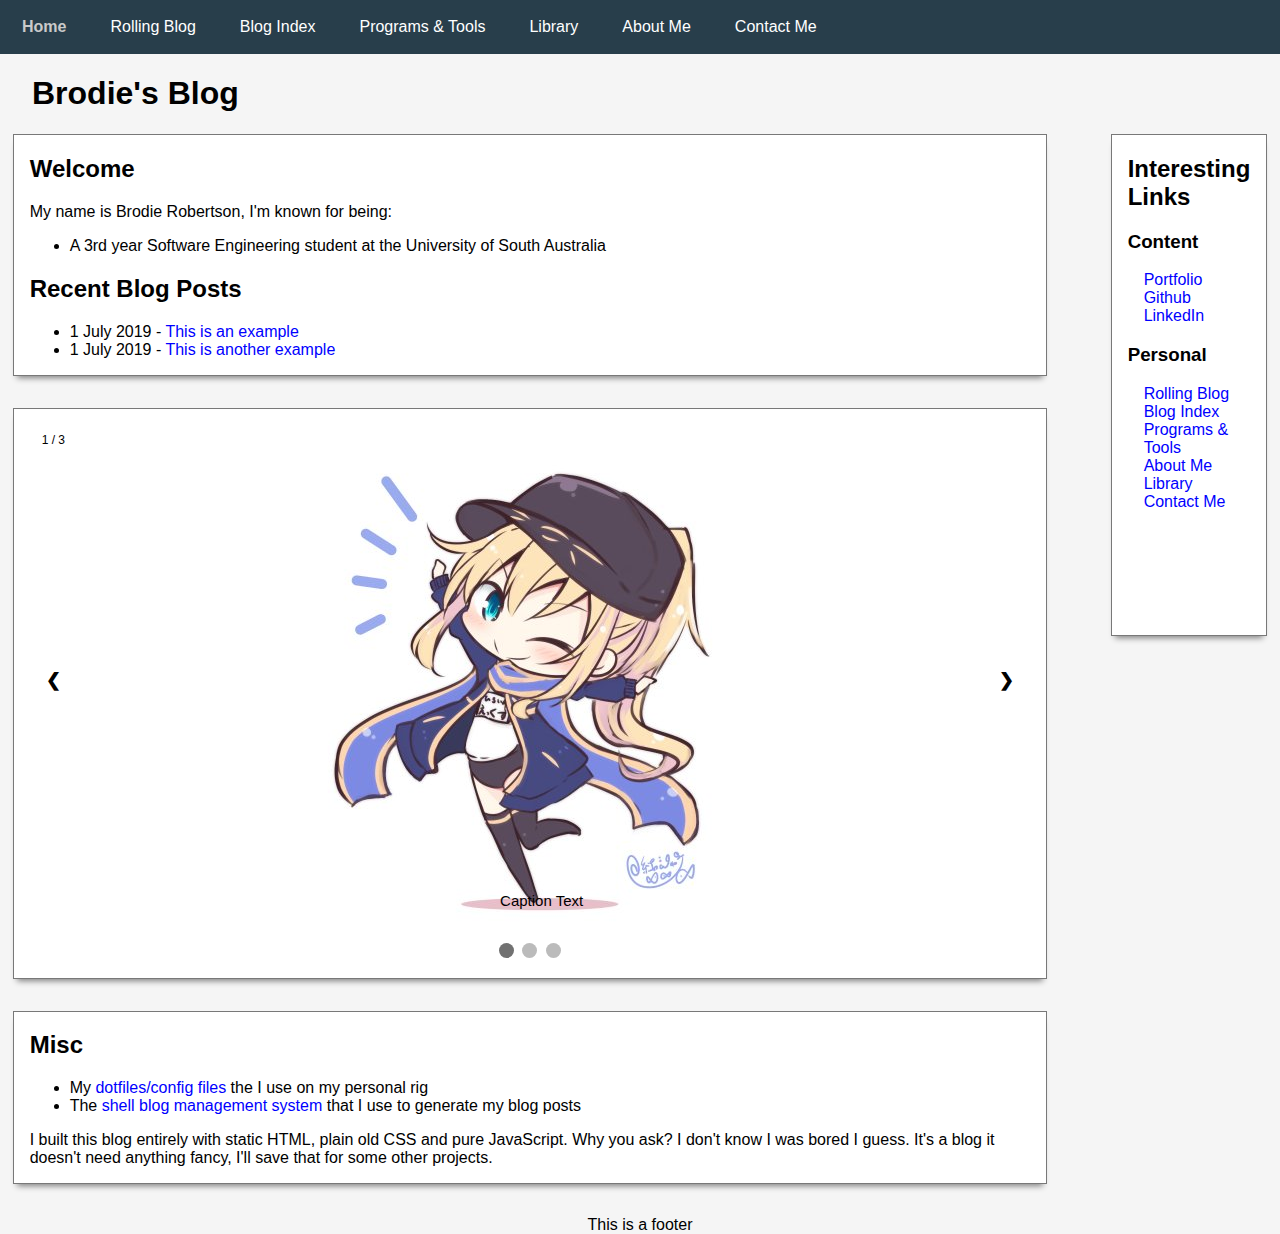
<file: index.html>
<!DOCTYPE html>
<html>
    <head>
        <link rel="stylesheet" href="styles/root.css">
        <link rel="stylesheet" href="styles/index.css">
        <meta charset="UTF-8">
        <title>Brodie's Blog</title>
    </head>
    <body class="flex-container flex-column">
        <nav class="nav-bar">
            <a class="nav-button active-nav-button" href="index.html">Home</a>
            <a class="nav-button" href="blog/rolling.html">Rolling Blog</a>
            <a class="nav-button" href="blog/index.html">Blog Index</a>
            <a class="nav-button" href="programs.html">Programs & Tools</a>
            <a class="nav-button" href="library.html">Library</a>
            <a class="nav-button" href="about.html">About Me</a>
            <a class="nav-button" href="contact.html">Contact Me</a>
        </nav>
        <header>
            <h1>Brodie's Blog</h1>
        </header>

        <div class="flex-container flex-row flex-justify-center">
            <div class="flex-container flex-column">
                <section class="paper animate-scale expand-marker">
                    <div>
                    <h2>Welcome</h2>

                    My name is Brodie Robertson, I'm known for being:
                    <ul>
                        <li>A 3rd year Software Engineering student at the University of South Australia</li>
                    </ul>
                    </div>
                    <div>
                        <h2>Recent Blog Posts</h2>
                        <ul>
                            <li>1 July 2019 - <a class="link" href="blog/post1.html">This is an example</a></li>
                            <li>1 July 2019 - <a class="link" href="blog/post2.html">This is another example</a></li>
                        </ul>
                    </div>
                </section>

                <section class="paper animate-scale expand-marker">
                    <div class="carousel">
                        <div class="carousel-slide fade">
                            <div class="number">1 / 3</div>
                            <img src="img1.jpg" class="carousel-image">
                            <div class="caption">Caption Text</div>
                        </div>

                        <div class="carousel-slide fade">
                            <div class="number">2 / 3</div>
                            <img src="img2.png" class="carousel-image">
                            <div class="caption">Caption Two</div>
                        </div>

                        <div class="carousel-slide fade">
                            <div class="number">3 / 3</div>
                            <img src="img3.jpg" class="carousel-image">
                            <div class="caption">Caption Three</div>
                        </div>

                        <a class="prev" onclick="cycleSlides(-1)">&#10094;</a>
                        <a class="next" onclick="cycleSlides(1)">&#10095;</a>
                    </div>
                    <br>

                    <div class="dots-container">
                        <span class="dot" onclick="switchToSlide(0)"></span> 
                        <span class="dot" onclick="switchToSlide(1)"></span> 
                        <span class="dot" onclick="switchToSlide(2)"></span> 
                    </div>
                </section>

                <section class="paper animate-scale expand-marker">
                    <h2>Misc</h2>

                    <ul>
                        <li>My <a class="link" href="https://github.com/BrodieRobertson/dotfiles">dotfiles/config files</a> the I use on my personal rig</li>
                        <li>The <a class="link" href="https://github.com/BrodieRobertson/blog-management-system">shell blog management system</a> that I use to generate my blog posts</li>
                    </ul>
                    <p>I built this blog entirely with static HTML, plain old CSS and pure JavaScript. Why you ask? I don't know I was bored I guess. It's a blog it doesn't need anything fancy, I'll save that for some other projects.</p>
                </section>
            </div>

            <aside class="animate-scale expand-marker paper">
                <h2>Interesting Links</h2>
                <div>
                    <h3>Content</h3>
                    <ul class="clean-list">
                        <li><a class="link" href="portfolio">Portfolio</a></li>
                        <li><a class="link" href="https://github.com/BrodieRobertson">Github</a></li>
                        <li><a class="link" href="https://www.linkedin.com/in/brodie-robertson-888046149/">LinkedIn</a></li>
                    </ul>
                </div>

                <div>
                    <h3>Personal</h3>
                    <ul class="clean-list">
                        <li><a class="link" href="blog/rolling.html">Rolling Blog</a></li>
                        <li><a class="link" href="blog/index.html">Blog Index</a></li>
                        <li><a class="link" href="programs.html">Programs & Tools</a></li>
                        <li><a class="link" href="about.html">About Me</a></li>
                        <li><a class="link" href="library.html">Library</a></li>
                        <li><a class="link" href="contact.html">Contact Me</a></li>
                    </ul>
                </div>
            </aside>
        </div>

        <footer>
            This is a footer
        </footer>
    </body>
    <script type="text/javascript" src="scripts/root.js"></script>
    <script type="text/javascript" src="scripts/carousel.js"></script>
</html>
</file>
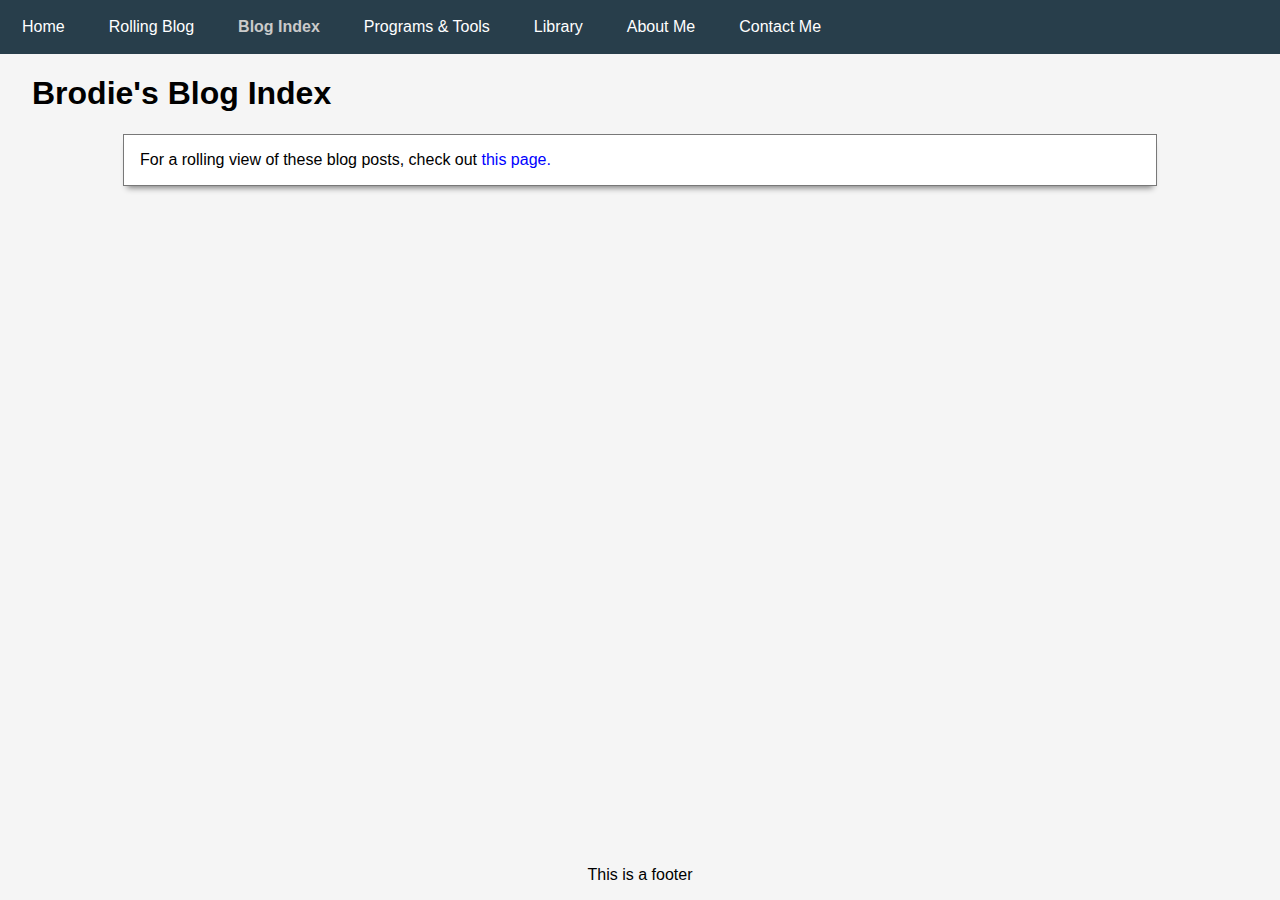
<file: blog/index.html>
<!DOCTYPE html>
<html>
    <head>
        <link rel="stylesheet" href="../styles/root.css">
        <meta charset="UTF-8">
        <title>Brodie's Blog - Blog Index</title>
    </head>
    <body class="flex-container flex-column">
        <nav class="nav-bar">
            <a class="nav-button" href="../index.html">Home</a>
            <a class="nav-button" href="../blog/rolling.html">Rolling Blog</a>
            <a class="nav-button active-nav-button" href="../blog/index.html">Blog Index</a>
            <a class="nav-button" href="../programs.html">Programs & Tools</a>
            <a class="nav-button" href="../library.html">Library</a>
            <a class="nav-button" href="../about.html">About Me</a>
            <a class="nav-button" href="../contact.html">Contact Me</a>
        </nav>
        <header>
            <h1>Brodie's Blog Index</h1>

        </header>

        <div class="flex-container flex-column flex-center">
            <section class="animate-scale expand-marker paper">
                <p>
                    For a rolling view of these blog posts, check out <a class="link" href="rolling.html">this page.</a>
                </p>

                <div>
                    <!-- BLOG -->
                </div>
            </section>
        </div>

        <footer>
            This is a footer
        </footer>
    </body>
    <script type="text/javascript" src="../scripts/root.js"></script>
</html>
</file>
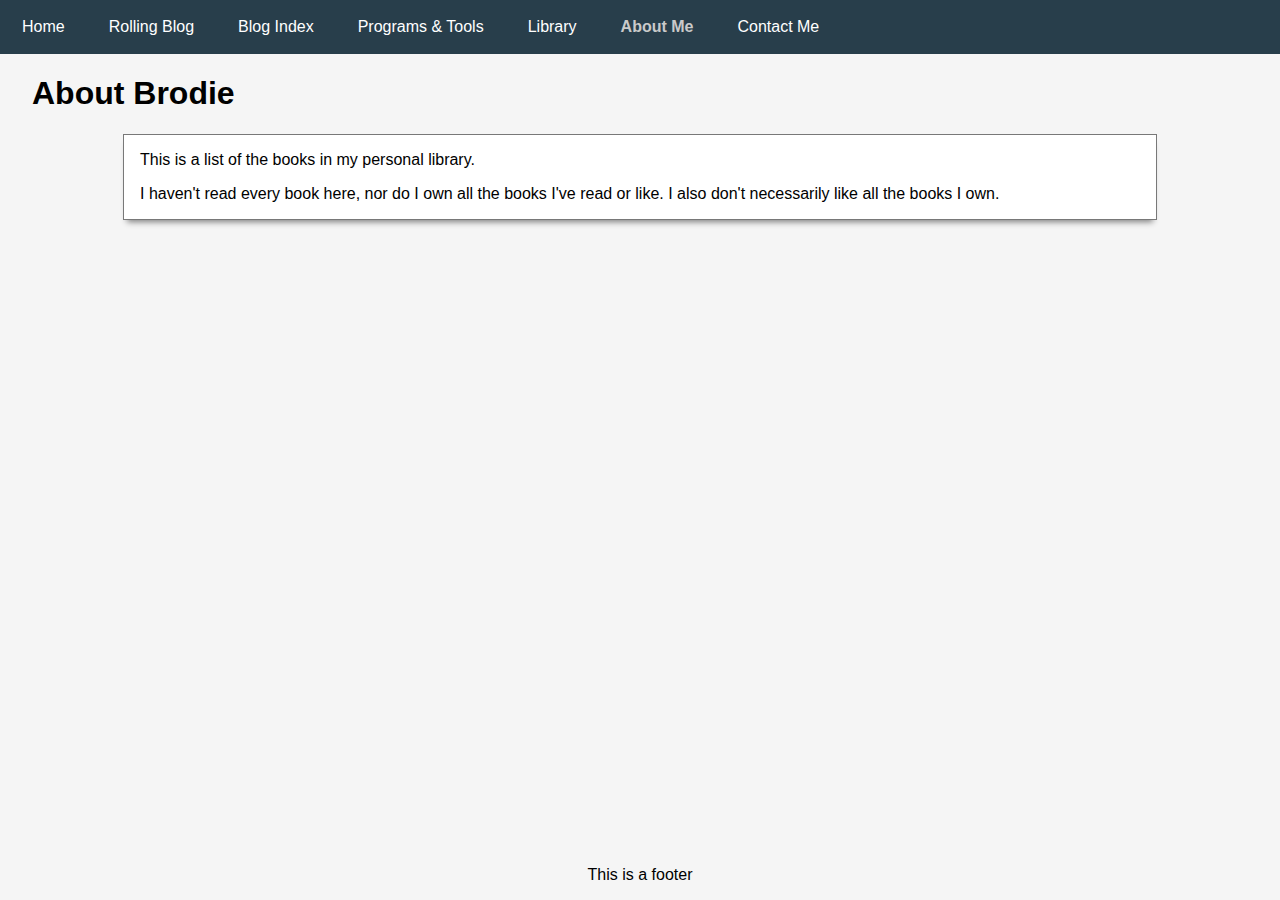
<file: about.html>
<!DOCTYPE html>
<html>
    <head>
        <meta charset="UTF-8">
        <link rel="stylesheet" href="styles/root.css">
        <title>Brodie's Blog - About Me</title>
    </head>
    <body class="flex-container flex-column">
        <nav class="nav-bar">
            <a class="nav-button" href="index.html">Home</a>
            <a class="nav-button" href="blog/rolling.html">Rolling Blog</a>
            <a class="nav-button" href="blog/index.html">Blog Index</a>
            <a class="nav-button" href="programs.html">Programs & Tools</a>
            <a class="nav-button" href="library.html">Library</a>
            <a class="nav-button active-nav-button" href="about.html">About Me</a>
            <a class="nav-button" href="contact.html">Contact Me</a>
        </nav>
    <header>
        <h1>About Brodie</h1>
    </header>
    <div class="flex-container flex-column flex-center">
        <section class="animate-scale expand-marker paper">
            <p>
                This is a list of the books in my personal library.
            </p>
            <p>
                I haven't read every book here, nor do I own all the books I've read or like. I also don't necessarily like all the books I own.
            </p>
        </section>
    </div>
    <footer>
        This is a footer
    </footer>
    </body>
    <script type="text/javascript" src="scripts/root.js"></script>
</html>
</file>
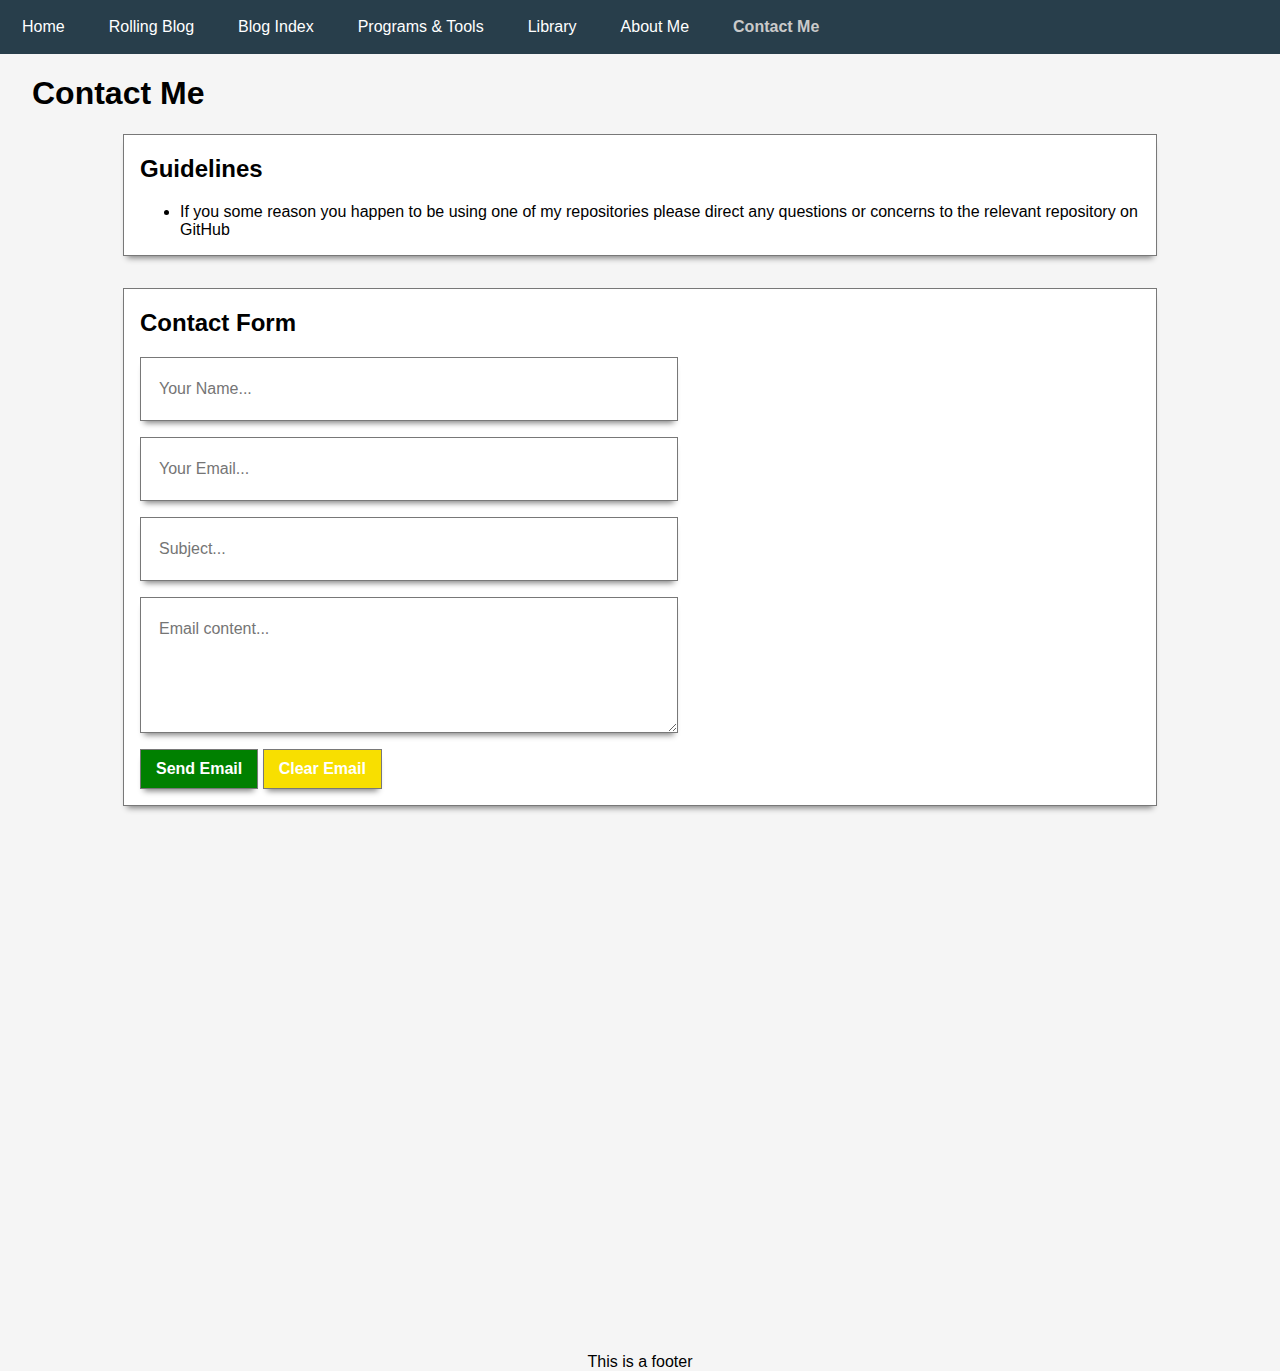
<file: contact.html>
<!DOCTYPE html>
<html>
    <head>
        <link rel="stylesheet" href="styles/root.css">
        <link rel="stylesheet" href="styles/contact.css">
        <meta charset="UTF-8">
        <title>Brodie's Blog - Contact Me</title>
    </head>
    <body class="flex-container flex-column">
        <nav class="nav-bar">
            <a class="nav-button" href="index.html">Home</a>
            <a class="nav-button" href="blog/rolling.html">Rolling Blog</a>
            <a class="nav-button" href="blog/index.html">Blog Index</a>
            <a class="nav-button" href="programs.html">Programs & Tools</a>
            <a class="nav-button" href="library.html">Library</a>
            <a class="nav-button" href="about.html">About Me</a>
            <a class="nav-button active-nav-button" href="contact.html">Contact Me</a>
        </nav>
        <header>
            <h1>Contact Me</h1>
        </header>
        <div class="flex-container flex-center flex-column">
            <section class="animate-scale expand-marker paper">
                <h2>Guidelines</h2>
                <p>
                    <ul>
                        <li>If you some reason you happen to be using one of my repositories please direct any questions or concerns to the relevant repository on GitHub</li>
                    </ul>
                </p>
            </section>
            <section class="animate-scale expand-marker paper">
                <h2>Contact Form</h2>
                <form action="">
                    <input class="text-box" type="text" name="name" placeholder="Your Name..."/>
                    <input class="text-box" type="text" name="email" placeholder="Your Email..."/>
                    <input class="text-box" type="text" name="subject" placeholder="Subject..."/>
                    <textarea class="text-box" rows="5" cols="40" placeholder="Email content..."></textarea>
                    <button class="success-button">Send Email</button>
                    <button class="warning-button">Clear Email</button>
                </form>
            </section>
            <section class="animate-scale expand-marker paper">
                <h2>Email</h2>
                <p>
                    I check my emails a few times a day and I'm fairly quick to respond once I do see the email so this is my preferred mode of contact, if for some reason the form above is not working then my email is <a class="link" href="mailto:brodie@brodierobertson.xyz">brodie@brodierobertson.xyz</a> which should work unless my email server happens to be down.
                </p>
            </section>
            <section class="animate-scale expand-marker paper">
                <h2>LinkedIn</h2>
                <p>
                    If email is not your thing, then feel free to contact me on LinkedIn, I don't know how long I'll take to respond since the only messages I ever get on LinkedIn are from the company trying to sell me premium or some other junk that I have no interest in. But if you really can't handle the thought of emailing me then here's my <a class="link" href="https://www.linkedin.com/in/brodie-robertson-888046149/">LinkedIn account</a>.

                </p>
            </section>
            <section class="animate-scale expand-marker paper">
                <h2>Note</h2>
                <p>Sometimes my domain may get marked as spam by some email services. If this is occurring then the easiest solution is to whitelist my domain. If you're hosting your own email server then you can search the internet for how to do this but if you're using something like Gmail this can be done by adding my email as a contact and I presume the same is true for other email services.</p>
            </section>
        </div>
        <footer>
            This is a footer
        </footer>
    </body>
    <script type="text/javascript" src="scripts/root.js"></script>
</html>
</file>
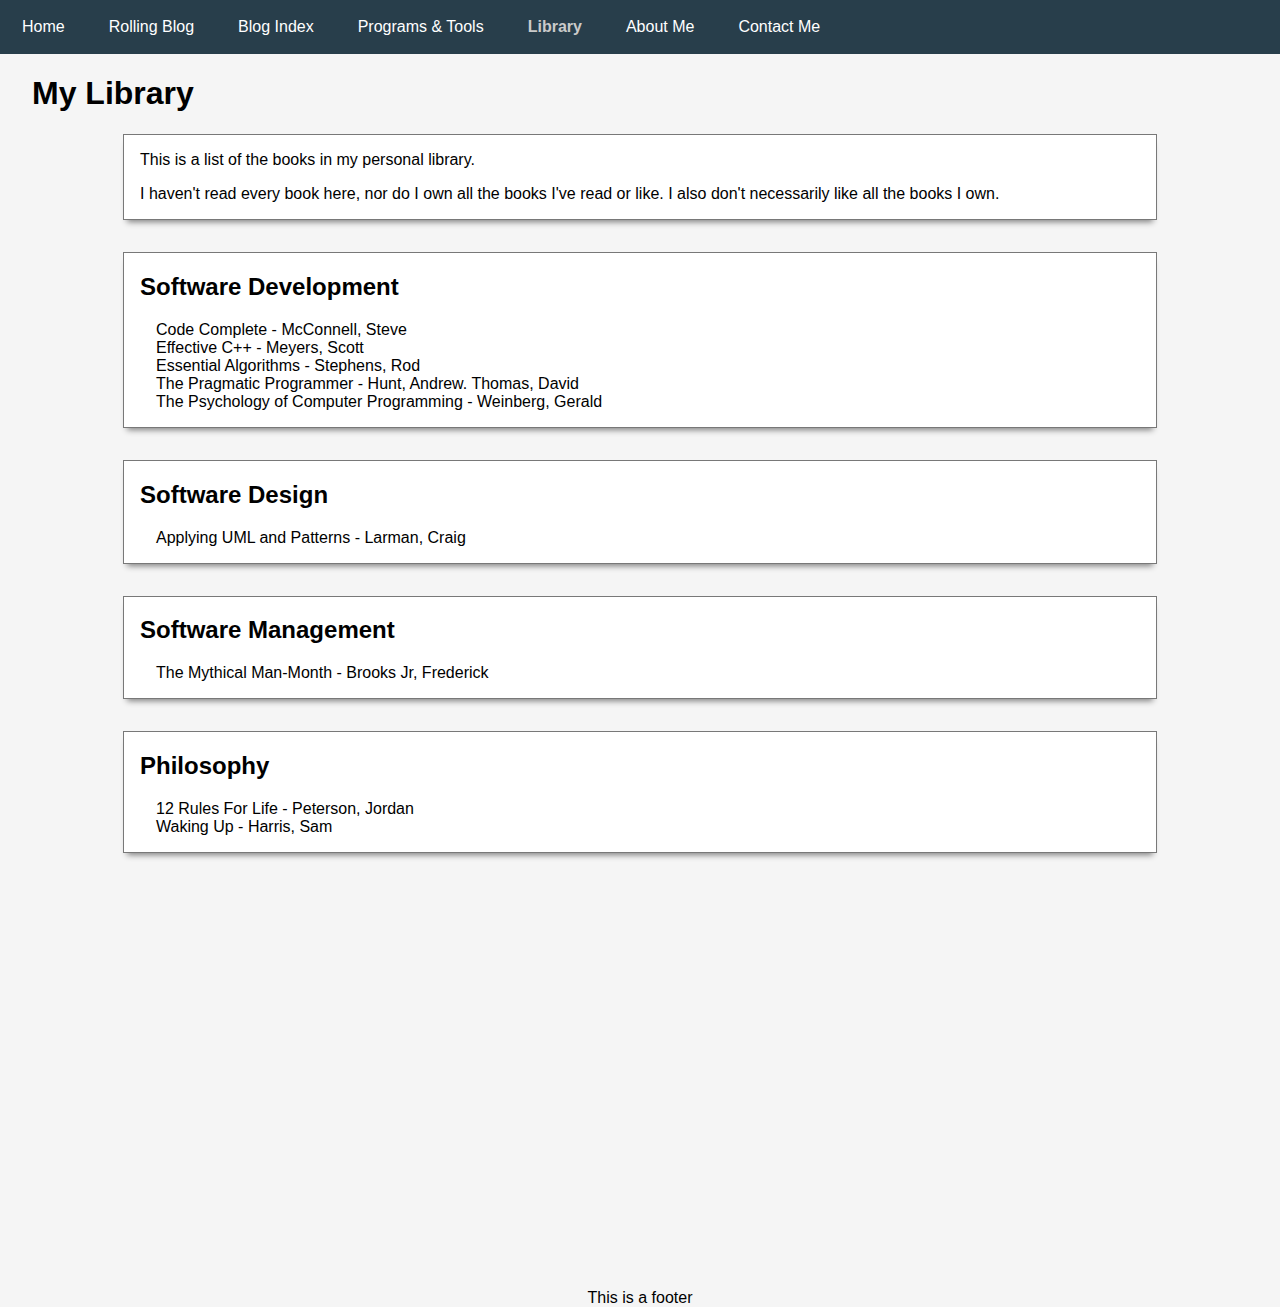
<file: library.html>
<!DOCTYPE html>
<html>
    <head>
        <link rel="stylesheet" href="styles/root.css">
        <meta charset="UTF-8">
        <title>Brodie's Blog - Library</title>
    </head>
    <body class="flex-container flex-column">
        <nav class="nav-bar">
            <a class="nav-button" href="index.html">Home</a>
            <a class="nav-button" href="blog/rolling.html">Rolling Blog</a>
            <a class="nav-button" href="blog/index.html">Blog Index</a>
            <a class="nav-button" href="programs.html">Programs & Tools</a>
            <a class="nav-button active-nav-button" href="library.html">Library</a>
            <a class="nav-button" href="about.html">About Me</a>
            <a class="nav-button" href="contact.html">Contact Me</a>
        </nav>
    <header>
        <h1>My Library</h1>
    </header>
    <div class="flex-container flex-column flex-center">
        <section class="animate-scale expand-marker paper">
            <p>
                This is a list of the books in my personal library.
            </p>
            <p>
                I haven't read every book here, nor do I own all the books I've read or like. I also don't necessarily like all the books I own.
            </p>
        </section>
        <section class="animate-scale expand-marker paper">
            <h2>Software Development</h2>
            <ul class="clean-list">
                <li>Code Complete - McConnell, Steve</li>
                <li>Effective C++ - Meyers, Scott</li>
                <li>Essential Algorithms - Stephens, Rod</li>
                <li>The Pragmatic Programmer - Hunt, Andrew. Thomas, David</li>
                <li>The Psychology of Computer Programming - Weinberg, Gerald</li>
            </ul>
        </section>
        <section class="animate-scale expand-marker paper">
            <h2>Software Design</h2>
            <ul class="clean-list">
                <li>Applying UML and Patterns - Larman, Craig</li>
            </ul>
        </section>
        <section class="animate-scale expand-marker paper">
            <h2>Software Management</h2>
            <ul class="clean-list">
                <li>The Mythical Man-Month - Brooks Jr, Frederick</li>
            </ul>
        </section>
        <section class="animate-scale expand-marker paper">
            <h2>Philosophy</h2>
            <ul class="clean-list">
                <li>12 Rules For Life - Peterson, Jordan</li>
                <li>Waking Up - Harris, Sam</li>
            </ul>
        </section>
        <section class="animate-scale expand-marker paper">
            <h2>Anime Nonsense</h2>
            <p>The primary section of my collection</p>
            <ul class="clean-list">
                <li>Death March to the Parallel World Rhapsody Vol 1 - 6 - Ainana, Hiro</li>
                <li>Goblin Slayer Vol 1 - 3 - Kannatsuki, Nobor</li>
                <li>Grimgar of Fantasy and Ash Vol 1 - 3 - Jyumonji, Ao</li>
                <li>Is It Wrong to Try to Pick Up Girls in a Dungeon? Vol 1 - 12 - Omori Fujino</li>
                <li>Konosuba: God's Blessing on This Wonderful World! Vol 1 - 5 - Akatsuki, Natsume</li>
                <li>Log Horizon Vol 1 - Touno, Mamare</li>
                <li>Magical Girl Raising Project Vol 1 - 3 - Endou, Asari</li>
                <li>No Game No Life Vol 1 - 8 - Kamiya, Yuu</li>
                <li>Psycome Vol 1 - 3 - Mizushiro, Mizuki</li>
                <li>So I'm a Spider, So What? Vol 1 - 5 - Baba, Okina</li>
                <li>Spice & Wolf Vol 1 - 8 - Hasekura, Isuna</li>
                <li>The Empty Box and Zeroth Maria Vol 1 - 3 - Makage, Eiji</li>
                <li>The Rising of the Shield Hero Vol 1 - 9 - Aneko, Yusagi</li>
                <li>Tokyo Ghoul Vol 1 - 14 - Ishida, Sui</li>
            </ul>
        </section>
    </div>
    <footer>
        This is a footer
    </footer>
    </body>
    <script type="text/javascript" src="scripts/root.js"></script>
</html>
</file>
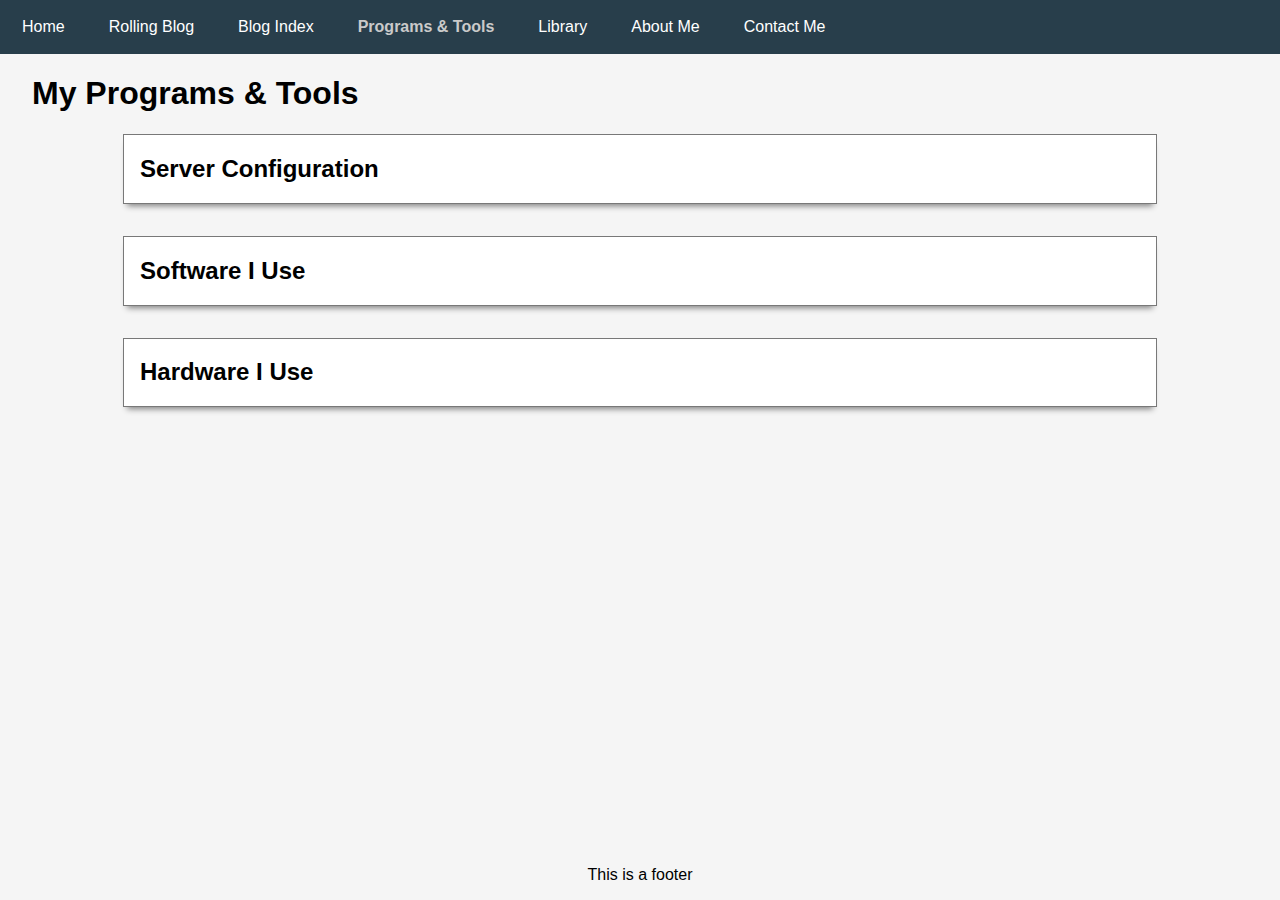
<file: programs.html>
<!DOCTYPE html>
<html>
    <head>
        <link rel="stylesheet" href="styles/root.css">
        <meta charset="UTF-8">
        <title>Brodie's Blog - Programs & Tools</title>
    </head>
    <body class="flex-container flex-column">
        <nav class="nav-bar">
            <a class="nav-button" href="index.html">Home</a>
            <a class="nav-button" href="blog/rolling.html">Rolling Blog</a>
            <a class="nav-button" href="blog/index.html">Blog Index</a>
            <a class="nav-button active-nav-button" href="programs.html">Programs & Tools</a>
            <a class="nav-button" href="library.html">Library</a>
            <a class="nav-button" href="about.html">About Me</a>
            <a class="nav-button" href="contact.html">Contact Me</a>
        </nav>
        <header>
            <h1>My Programs & Tools</h1>
        </header>
        <div class="flex-container flex-center flex-column">
            <section class="animate-scale expand-marker paper">
                <h2>Server Configuration</h2>
            </section>
            <section class="animate-scale expand-marker paper">
                <h2>Software I Use</h2>
            </section>
            <section class="animate-scale expand-marker paper">
                <h2>Hardware I Use</h2>
            </section>
        </div>
        <footer>
            This is a footer
        </footer>
    </body>
    <script type="text/javascript" src="scripts/root.js"></script>
</html>
</file>
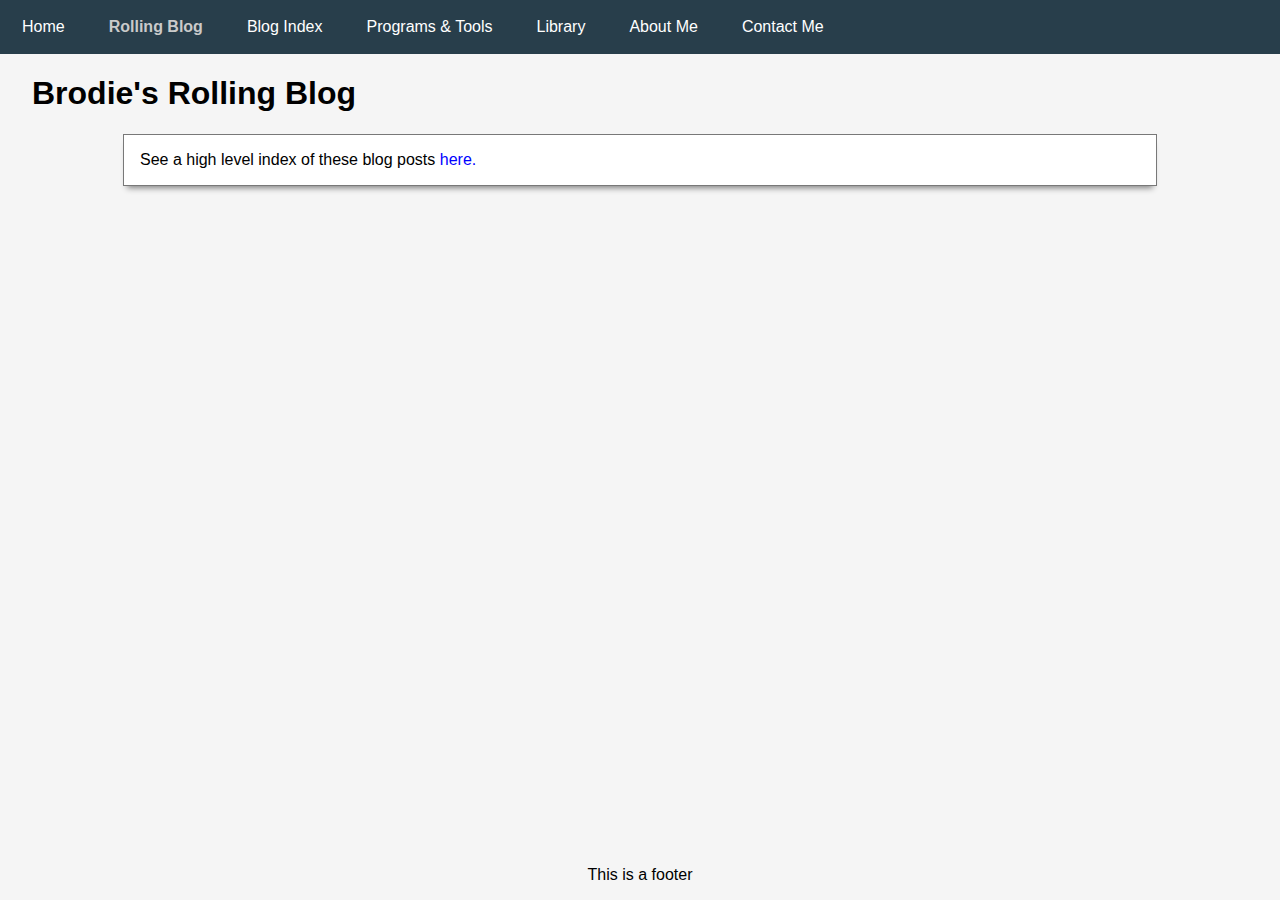
<file: blog/rolling.html>
<!DOCTYPE html>
<html>
    <head>
        <link rel="stylesheet" href="../styles/root.css">
        <meta charset="UTF-8">
        <title>Brodie's Blog - Rolling Blog</title>
    </head>
    <body class="flex-container flex-column">
        <nav class="nav-bar">
            <a class="nav-button" href="../index.html">Home</a>
            <a class="nav-button active-nav-button" href="../blog/rolling.html">Rolling Blog</a>
            <a class="nav-button" href="../blog/index.html">Blog Index</a>
            <a class="nav-button" href="../programs.html">Programs & Tools</a>
            <a class="nav-button" href="../library.html">Library</a>
            <a class="nav-button" href="../about.html">About Me</a>
            <a class="nav-button" href="../contact.html">Contact Me</a>
        </nav>

        <header>
            <h1>Brodie's Rolling Blog</h1>
        </header>

        <div class="flex-container flex-column flex-center">
            <section class="animate-scale expand-marker paper">
                <p>
                    See a high level index of these blog posts <a class="link" href="index.html">here.</a>
                </p>

            </section>
            <!-- BLOG -->
        </div>

        <footer>
            This is a footer
        </footer>
    </body>
    <script type="text/javascript" src="../scripts/root.js"></script>
</html>
</file>
<file: styles/root.css>
:root {
    --bg: rgb(245, 245, 245);
    --nav-bg: rgb(40, 62, 75);
    --paper-border-color: rgb(120, 120, 120);
    --paper-bg: white;
    --paper-shadow-color: gray;
    --paper-shadow: 0 6px 6px -4px var(--paper-shadow-color);
    --scale-animate-time: 0.5s;
    --scale-animate-scale: scale(1.05);
    --expand-animate-time: 0.75s;
    --fade-animate-time: 1.0s;
    --nav-link-color: white;
    --nav-link-active-color: rgb(202, 202, 202);
    --small-spacing: 1em;
    --med-spacing: 2em;
    --border-width: 1px;
    --link-color: blue;
    --input-color: rgb(95, 95, 95);
    --success-color: green;
    --warning-color: rgb(248, 223, 0);
    --danger-color: red;
    --success-active-color: rgb(0, 92, 5);
    --warning-active-color: rgb(211, 191, 8);
    --danger-active-color: rgb(199, 0, 0);
}

.flex-container {
    display: flex;
}

.flex-column {
    flex-direction: column;
}

.flex-justify-center {
    justify-content: center;
}

.flex-align-center {
    align-items: center
}

.flex-center {
    align-items: center;
    justify-content: center;
}

.flex-row {
    flex-direction: row;
}

.nav-button {
    font: bold 14px;
    text-decoration: none;
    background-color: var(--nav-bg);
    color: var(--nav-link-color);
    padding: 2px 6px 2px 6px;
}

.active-nav-button {
    color: var(--nav-link-active-color);
    font-weight: bold;
}

.success-button, .warning-button, .danger-button {
    text-align: center;
    font-size: 16px;
    font-weight: bold;
    text-decoration: none;
    display: inline-block;
    color: var(--nav-link-color);
    padding: 10px 15px;
    border: var(--border-width);
    border-style: solid;
    border-color: var(--paper-border-color);
    box-shadow: var(--paper-shadow);
}
.success-button {
    background-color: var(--success-color);
}

.success-button:hover {
    background-color: var(--success-active-color);
}

.warning-button {
    background-color: var(--warning-color);
}

.warning-button:hover {
    background-color: var(--warning-active-color);
}

.danger-button {
    background-color: var(--danger-color);
}

.danger-button:hover {
    background-color: var(--danger-active-color);
}

.link {
    text-decoration: none;
    color: var(--link-color);
}

.clean-list {
    list-style: none;
    padding-left: var(--small-spacing);
}

.nav-bar {
    display: flex;
    background-color: var(--nav-bg)
}

.nav-bar > a {
    margin: var(--small-spacing);
}

.text-box {
    display: block;
    width: 500px;
    background: white;
    color: var(--input-color);
    font: inherit;
    box-shadow: var(--paper-shadow);
    border: var(--border-width);
    border-style: solid;
    border-color: var(--paper-border-color);
    outline: 0;
    padding: 22px 18px;
    margin-bottom: 1em;
}

/* Animations */

/* Scale Animation */
.animate-scale {
    -moz-transition: var(--scale-animate-time);
    -ms-transition: var(--scale-animate-time);
    -o-transition: var(--scale-animate-time);
    -webkit-transition: var(--scale-animate-time);
    transition: var(--scale-animate-time);
}

.animate-scale:hover {
    -moz-transform: var(--scale-animate-scale);
    -ms-transform: var(--scale-animate-scale);
    -o-transform: var(--scale-animate-scale);
    -webkit-transform: var(--scale-animate-scale);
    transform: var(--scale-animate-scale);
}

/* Expand Animation */
.expand-marker {
    transform: scale(0)
}

@keyframes expand {
    from {transform: scale(0)}
    to {transform: scale(1)}
}
@-moz-keyframes expand {
    from {transform: scale(0)}
    to {transform: scale(1)}
}

@-o-keyframes expand {
    from {transform: scale(0)}
    to {transform: scale(1)}
}

@-webkit-keyframes expand {
    from {transform: scale(0)}
    to {transform: scale(1)}
}

.animate-expand {
    animation-name: expand;
    -moz-animation-name: expand;
    -o-animation-name: expand;
    -webkit-animation-name: expand;
    animation-duration: var(--expand-animate-time);
    -moz-animation-duration: var(--expand-animate-time);
    -o-animation-duration: var(--expand-animate-time);
    -webkit-animation-duration: var(--expand-animate-time);
}

/* Fade Animation */
@keyframes fade {
    from {opacity: .4} 
    to {opacity: 1}
}

@-webkit-keyframes fade {
    from {opacity: .4} 
    to {opacity: 1}
}

@-moz-keyframes fade {
    from {opacity: .4} 
    to {opacity: 1}
}

@-o-keyframes fade {
    from {opacity: .4} 
    to {opacity: 1}
}

.fade {
    animation-name: fade;
    -webkit-animation-name: fade;
    -moz-animation-name: fade;
    -o-animation-name: fade;
    animation-duration: var(--fade-animate-time);
    -webkit-animation-duration: var(--fade-animate-time);
    -moz-animation-duration: var(--fade-animate-time);
    -o-animation-duration: var(--fade-animate-time);
}


.paper {
    background-color: var(--paper-bg);
    padding-left: var(--small-spacing);
    padding-right: var(--small-spacing);
    margin: var(--med-spacing);
    margin-top: 0px;
    border-style: solid;
    border-color: var(--paper-border-color);
    border-width: var(--border-width);
    box-shadow: var(--paper-shadow);
}

/* Carousel */
.carousel {
    position: relative;
    margin: var(--small-spacing) auto auto auto;
}

.carousel-slide {
    display: none;
}

.carousel-image {
    max-height: 500px;
    margin: 0 auto;
    display: block;
}

.prev, .next {
    cursor: pointer;
    position: absolute;
    top: 50%;
    width: auto;
    margin-top: -22px;
    padding: 16px;
    color: black;
    font-weight: bold;
    font-size: 18px;
    transition: 0.6s ease;
    border-radius: 0 3px 3px 0;
    user-select: none;
}

.next {
    right: 0;
    border-radius: 3px 0 0 3px;
}

.prev:hover, .next:hover {
    background-color: rgba(0,0,0,0.2);
}

.caption {
    color: black;
    font-size: 15px;
    padding: 8px 12px;
    position: absolute;
    bottom: 8px;
    width: 100%;
    text-align: center;
}

.number {
    color: black;
    font-size: 12px;
    padding: 8px 12px;
    position: absolute;
    top: 0;
}

.dot {
    cursor: pointer;
    height: 15px;
    width: 15px;
    margin-left:  2px;
    margin-right: 2px;
    background-color: #bbb;
    border-radius: 50%;
    display: inline-block;
    transition: background-color 0.6s ease;
}

.dots-container {
    text-align: center;
    margin-bottom: var(--small-spacing);
}

.active, .dot:hover {
    background-color: #717171;
}

html, body {
    height: 100%;
}

body {
    background-color: var(--bg);
    margin: 0px;
    font-family: Arial, Helvetica, sans-serif;
}

main, section, article {
    width: 1000px;
}

header {
    margin-left: var(--med-spacing);
}

footer {
    margin-top: auto;
    margin-bottom: var(--small-spacing);
    text-align: center;
    flex-shrink: 0;
}
</file>
<file: styles/index.css>
aside {
    max-height: 500px;
}
</file>
<file: styles/contact.css>
form {
    margin-bottom: 1em
}
</file>
